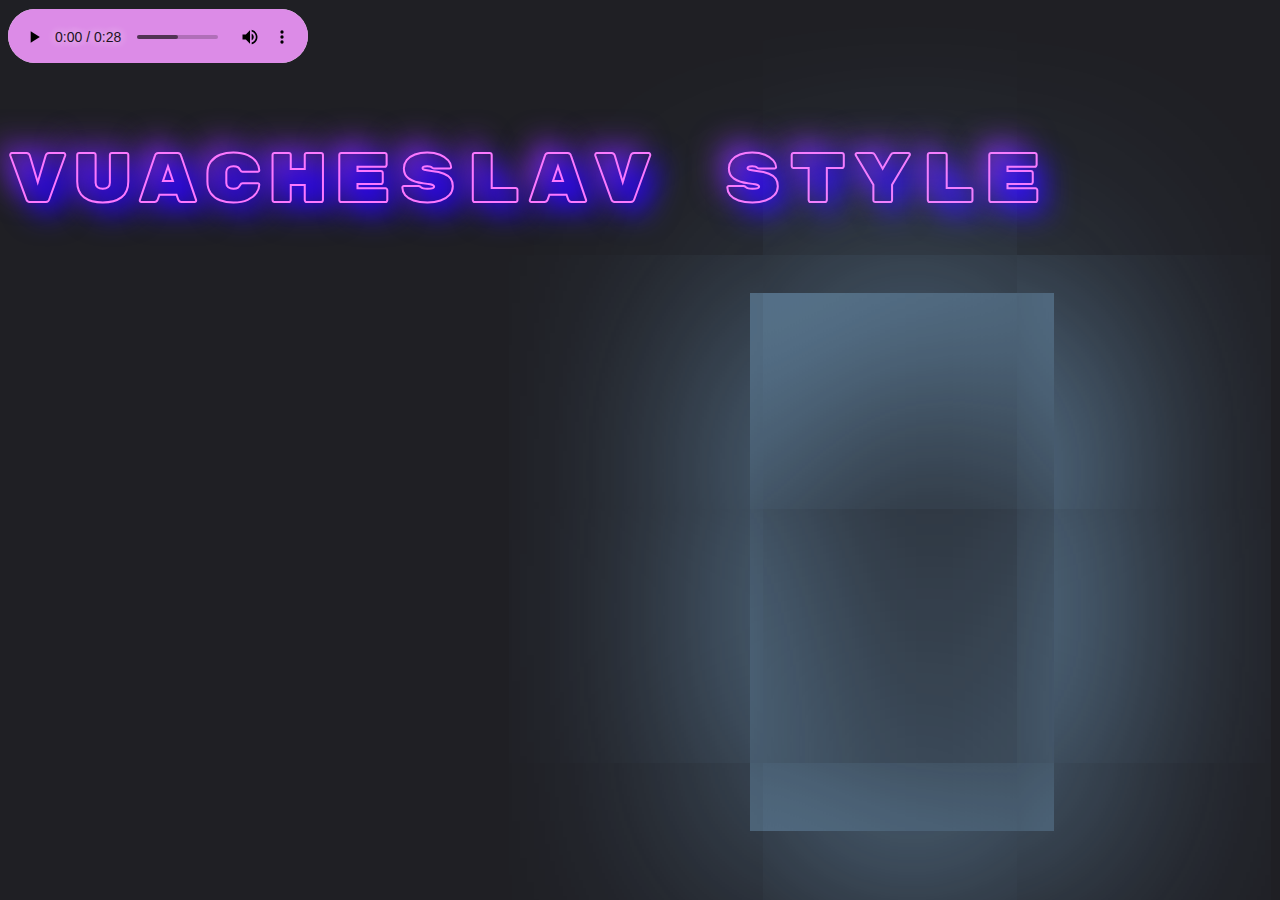
<file: index.html>
<!DOCTYPE html>
<html lang="en">
<head>
    <meta charset="UTF-8">
    <meta http-equiv="X-UA-Compatible" content="IE=edge">
    <meta name="viewport" content="width=device-width, initial-scale=1.0">
    <title>СНЕГОВИК</title>
    <link rel="stylesheet" href="main.css">
</head>
<body>




    <audio id="autoplay2" class="audio" autoplay controls src="audio.wav"></audio>




    <p>VUACHESLAV style</p>



    
<div class="wrap_anim">
    <div class="box">
        <svg  xmlns="http://www.w3.org/2000/svg" width="662" height="534" fill="none"><path class="path" stroke="#fff" stroke-linecap="round" stroke-width="3" d="M2 59c.29-2.326 10.797-1 12.222-1 20.4 0 40.247-3.527 60.445-6 69.886-8.557 140.002-17.236 209.5-28.556C362.228 10.73 439.913 2 519.056 2c40.238 0 76.041 15.363 105.777 42.444 16.141 14.7 26.116 34.812 34.723 54.556 1.817 4.17-.407 5.869-4 7.222-24.667 9.29-50.618 17.88-76.445 23.111-23.221 4.703-48.347 6.18-71.778 2.445-25.351-4.042-50.32-11.27-75.333-17-35.565-8.148-71.314-14.024-106.556-23.778-36.097-9.991-72.373-20.064-109.777-23.778-28.316-2.811-58.362-4.153-82.167 13.834-8.582 6.484-16.771 13.948-23.444 22.388-7.574 9.579-12.236 20.264-18 30.945-6.047 11.204-15.813 28.283-9.89 41.611 4.831 10.869 18.088 16.363 28.556 19.889 25.083 8.449 53.387 7.111 79.445 7.111 31.58 0 62.293-1.77 93.611-5.778 33.051-4.23 66.357-6.214 99.444-10.444C414.674 182.757 446.329 177.78 478 176c19.809-1.114 40.942-2.722 60.778-.778C558.897 177.195 573.264 197.87 580 215c1.748 4.445 2.504 9.215 2 14-.455 4.322-13.525 4.694-15.889 5-22.472 2.913-44.437 9.207-66.944 12.444-27.466 3.951-55.438 2.556-83.111 2.556h-87c-26.069 0-52.356-.976-78.389.556-9.983.587-27.137-.965-34.611 7.444-3.606 4.056-1.94 11.361-2.112 16.333-.492 14.285-2.284 28.758-4.388 42.889-.716 4.806-.954 9.824 2.555 13.722 5.608 6.231 15.945 6.371 23.556 7.056 27.68 2.49 55.187.114 82.555-4.222 32.643-5.172 65.224-11.108 98.111-14.556 10.951-1.148 21.891-1.222 32.889-1.222 7.5 0 15.462-.588 22.778 1.444 17.053 4.737 24.77 18.754 25 35.556.136 9.917-5.992 8.812-14.889 10.222-25.133 3.985-51.245 6.673-76.667 7.556-24.643.855-49.401.222-74.055.222-29.087 0-60.847-3.461-89.389 3.278-17.978 4.245-41.286 11.726-55.611 24.166-4.284 3.72-5.201 10.781-3.833 16.056 2.236 8.626 8.432 16.712 14 23.444 10.662 12.895 26.299 15.392 42.333 16.445 45.311 2.977 88.595-3.819 132.444-14.889 38.712-9.773 77.35-22.146 117.278-25.889 3.188-.299 19.502-3.328 21.167 1.389 1.853 5.251 1.146 10.441-2.667 14.667-5.874 6.509-13.806 11.284-21.055 16.055-12.979 8.542-26.408 16.587-40.389 23.389-25.586 12.447-53.331 19.645-80.445 27.889-19.901 6.051-40.343 11.324-59.778 18.778-4.332 1.662-4.054 2.678-.222 3.444 8.618 1.724 17.073 4.512 25.556 6.778 5.096 1.361 11.983 5 17.222 5"/></svg>
    </div>

<div class="wrap_ice_box">
    <div class="ice_box box1">
        <svg xmlns="http://www.w3.org/2000/svg" width="121" height="105" fill="none"><path class="path2" stroke="#fff" stroke-linecap="round" stroke-width="3" d="M30 3c-6.036 0-10.2 6.787-13.778 11-5.4 6.36-9.247 13.469-11.722 21.444C1.393 45.455.577 55.67 6.222 65.222 12.553 75.937 18.192 89.596 30 95.5c15.912 7.956 36.65 11.304 53 3.278 7.666-3.764 15.373-9.524 21-16 6.036-6.947 13.77-18.325 14.944-27.722.969-7.75-3.032-15.881-6.444-22.556-4.28-8.375-8.287-17.173-16.278-22.5-12.114-8.076-27.858-6-41.666-6C44.826 4 35.794 2 26 2"/></svg>
    </div>
    <div class="ice_box box2">
        <svg xmlns="http://www.w3.org/2000/svg" width="224" height="137" fill="none"><path class="path2" stroke="#fff" stroke-linecap="round" stroke-width="3" d="M75 2c-19.225 0-36.48 4.884-55 9C3.507 14.665 4.625 37.378 3.222 50c-1.31 11.8-1.895 27.295 2.334 38.444 5.09 13.418 18.476 24.529 30.944 30.612C54.192 127.686 72.61 131.154 92 134c22.33 3.278 42.938.336 63.778-8 30.848-12.339 82.63-47.355 61.722-86.444C205.667 17.433 177.333 4 152.778 4h-34.167c-4.538 0-10.265.876-14.667-.5C100.16 2.317 94.974 2 91 2c-4.435 0-5.47 1.824-9 3"/></svg>
    </div>
    <div class="ice_box box3">
        <svg xmlns="http://www.w3.org/2000/svg" width="304" height="210" fill="none"><path class="path2" stroke="#fff" stroke-linecap="round" stroke-width="3" d="M121 20c-10.997 0-22.004.155-33 0-11.307-.16-22.181-4-33.5-4-14.423 0-30.07 9.204-35.5 22.778C5.996 71.287-.134 107.963 2.056 143c1.138 18.216 24.245 31.706 38.388 38.778C63.158 193.135 89.88 198.529 114.5 204c10.88 2.418 22.014 3.928 33.167 4 14.864.097 30.398 1.179 45.166-.667 14.415-1.802 30.404-9.523 42.945-16.555 16.246-9.109 30.378-18.96 43-32.778C294.282 141.025 302 117.793 302 95.111c0-27.544-1.247-56.009-25-73.111-7.647-5.506-14.827-11.056-24-13.778-8.223-2.44-17.032-3.111-25.444-4.722C211.724.468 196.023 2.797 181 8.222c-6.057 2.187-12.305 3.25-18.389 5.278-3.654 1.218-6.842 3.662-10.611 4.5-6.029 1.34-11.656 5-18 5"/></svg>
    </div>
    <div class="ice_box box4">
        <svg xmlns="http://www.w3.org/2000/svg" width="15" height="22" fill="none"><path class="path2" stroke="#fff" stroke-linecap="round" stroke-width="3" d="M2 2v13.778c0 6.383-.363 3.782 3.5.778 2.332-1.815 4.778-2.945 6.944-5.112C16.32 7.57 7.92 7.721 6 9"/></svg>
    </div>
    <div class="ice_box box5">
        <svg xmlns="http://www.w3.org/2000/svg" width="21" height="13" fill="none"><path class="path2" stroke="#fff" stroke-linecap="round" stroke-width="3" d="M2 4c0 4.762 13.755 9.934 16.222 5 2.214-4.428-.737-7-5.222-7C8.712 2 5.91 6.09 3 9"/></svg>
    </div>
    <div class="ice_box box6">
        <svg xmlns="http://www.w3.org/2000/svg" width="39" height="47" fill="none"><path class="path2" stroke="#fff" stroke-linecap="round" stroke-width="3" d="M26 2c-2.112 6.337-7.415 12.83-10.5 19-1.94 3.882-5.079 7.146-7.5 10.778-2.143 3.214-3.71 6.501-5.5 9.722-1.224 2.203-1.244 6.098-.444.5C2.74 37.205 9.909 27.455 15 26c5.814-1.661 19.329-8.658 22-14"/></svg>
    </div>
    <div class="ice_box box7">
        <svg xmlns="http://www.w3.org/2000/svg" width="73" height="40" fill="none"><path class="path2" stroke="#fff" stroke-linecap="round" stroke-width="3" d="M2 26c5.598 0 14.65 4.806 19.5 7.5 5.98 3.323 10.16 4.5 16.944 4.5 4.297 0 9.001-1.076 12.778-3.222 4.012-2.28 11.18-4.502 13.556-8.778C69.075 18.265 71 10.893 71 2"/></svg>
    </div>
    <div class="ice_box box8">
        <svg xmlns="http://www.w3.org/2000/svg" width="37" height="45" fill="none"><path class="path2" stroke="#fff" stroke-linecap="round" stroke-width="3" d="M2 2c0 5.761 5.768 10.657 9.556 14.444 3.461 3.462 6.39 7.502 9.944 11.056C25.642 31.642 29.532 41.177 35 43"/></svg>
    </div>
    <div class="ice_box box9">
        <svg xmlns="http://www.w3.org/2000/svg" width="136" height="46" fill="none"><path class="path2" stroke="#fff" stroke-linecap="round" stroke-width="3" d="M2 7h48.556c14.684 0 29.604.382 44.222-1.222 9.851-1.081 19.681-2.987 29.611-3.722 2.372-.176 10.006-1.606 9.555 2-.719 5.753-5.58 11.166-8.5 15.944-3.968 6.494-6.844 12.986-9.888 19.944C115.025 41.157 114 46.427 114 43"/></svg>
    </div>
    <div class="ice_box box10">
        <svg xmlns="http://www.w3.org/2000/svg" width="56" height="34" fill="none"><path class="path2" stroke="#fff" stroke-linecap="round" stroke-width="3" d="M48 3C35.371 3 18.341-.413 7.222 7 1.821 10.6 2 22.793 2 28.389 2 33.602 21.49 31 25.5 31H54"/></svg>
    </div>
    <div class="ice_box box11">
        <svg xmlns="http://www.w3.org/2000/svg" width="68" height="40" fill="none"><path class="path2" stroke="#fff" stroke-linecap="round" stroke-width="3" d="M2 18C16.779 8.5 36.458 2 54 2h10.444c2.82 0 1.602 6.221 1.556 8.222-.322 14.177-21.637 19.37-31.778 23.556C28.111 36.3 19.375 38 13 38"/></svg>
    </div>
    <div class="ice_box box12">
        <svg xmlns="http://www.w3.org/2000/svg" width="35" height="44" fill="none"><path class="path2" stroke="#fff" stroke-linecap="round" stroke-width="3" d="M16 2c0 2.162-1.113 3.612-2.222 5.444C10.787 12.384 8.342 17.508 6 22.778c-2.19 4.925-4 8.918-4 14.278C2 40.064 1.15 42 4.556 42c4.041 0 6.68-1.04 10.444-2.222 6.686-2.102 15.373-9.027 17.5-15.834C33.922 19.394 33.323 11 27 11"/></svg>
    </div>
    <div class="ice_box box13">
        <svg xmlns="http://www.w3.org/2000/svg" width="34" height="36" fill="none"><path class="path2" stroke="#fff" stroke-linecap="round" stroke-width="3" d="M3 9c0 6.43-3.72 21.229 4.5 23.056 5.103 1.134 20.395 3.822 23.5-1.612 3.582-6.269-1.197-14.612-7-17.666-3.616-1.904-7.885-4.13-11-6.778-2.572-2.186-5.249-.497-7-4"/></svg>
    </div>
</div>




</div>





</body>
</html>
</file>
<file: main.css>
@import url('https://fonts.googleapis.com/css2?family=Rubik+Mono+One&family=Style+Script&display=swap');


body{
    background-color: rgb(31, 31, 36);
}

#field {
    height: 200px;
    border-bottom: 3px black groove;
    position: relative;
  }
  
  #ball {
    position: absolute;
    cursor: pointer;
  }


p{
    font-family: 'Rubik Mono One', sans-serif;;
    font-size: 70px;
    color: #fff;
    text-shadow: #2400ff 10px 10px 30px, #7e2bd9 -10px -10px 30px;;
    -webkit-text-stroke: 2px #fc78ff;
    -webkit-text-fill-color: transparent;
    letter-spacing: 5px;
}

.path{
    stroke: aqua;
    stroke-width: 6px;
    stroke-dasharray: 6488;
    stroke-dashoffset: 6488;
    animation: draw 15s linear forwards;
    
}
@keyframes draw{
    100%{
        stroke-dashoffset: 0;
    }
}


.path2{
    stroke: rgb(231, 242, 241);
    stroke-width: 6px;
    stroke-dasharray: 6488;
    stroke-dashoffset: 6488;
    animation: draw 70s linear forwards;
    
}

.wrap_anim{
    display: flex;
}

.wrap_ice_box{
    display: flex;
    flex-direction: column;
    margin-left: 80px;
    position: relative;
    box-shadow: 10px 10px 500px rgb(142, 198, 241), inset 10px 10px 500px rgb(142, 198, 241);
    

}

.box4{
    
    position: absolute;
    top: 30px;
    left: 30px;
}
.box5{
    position: absolute;
    top: 30px;
    left: 70px;
}
.box6{
    position: absolute;
    top: 50px;
    left: 35px;
}
.box7{
    position: absolute;
    top: 50px;
    left: 35px;
}
.box8{
    position: absolute;
    top: -31px;
    left: -20px;
}
.box9{
    position: absolute;
    top: -36px;
    left: -20px;
}
.box10{
    position: absolute;
    top: 162px;
    left: -49px;
}
.box11{
    position: absolute;
    top: 126px;
    left: 214px;
}
.box12{
    position: absolute;
    top: 435px;
    left: 40px;
}
.box13{
    position: absolute;
    top: 444px;
    left: 217px;
}

/* .audio:active{
    display: none;
} */

audio {
    width: 300px;
    height: 55px;
}

audio::-webkit-media-controls-panel, video::-webkit-media-controls-panel {
    display: flex;
    flex-direction: row;
    align-items: center;
    /* We use flex-start here to ensure that the play button is visible even
     * if we are too small to show all controls.
     */
    justify-content: flex-start;
    -webkit-user-select: none;
    position: relative;
    width: 100%;
    z-index: 0;
    overflow: hidden;
    text-align: right;
    bottom: auto;
    height: 55px;
    background-color: rgba(217, 128, 229, 0.9);
    border-radius: 5px;
    /* The duration is also specified in MediaControlElements.cpp and LayoutTests/media/media-controls.js */
    transition: opacity 0.3s;
}
</file>
